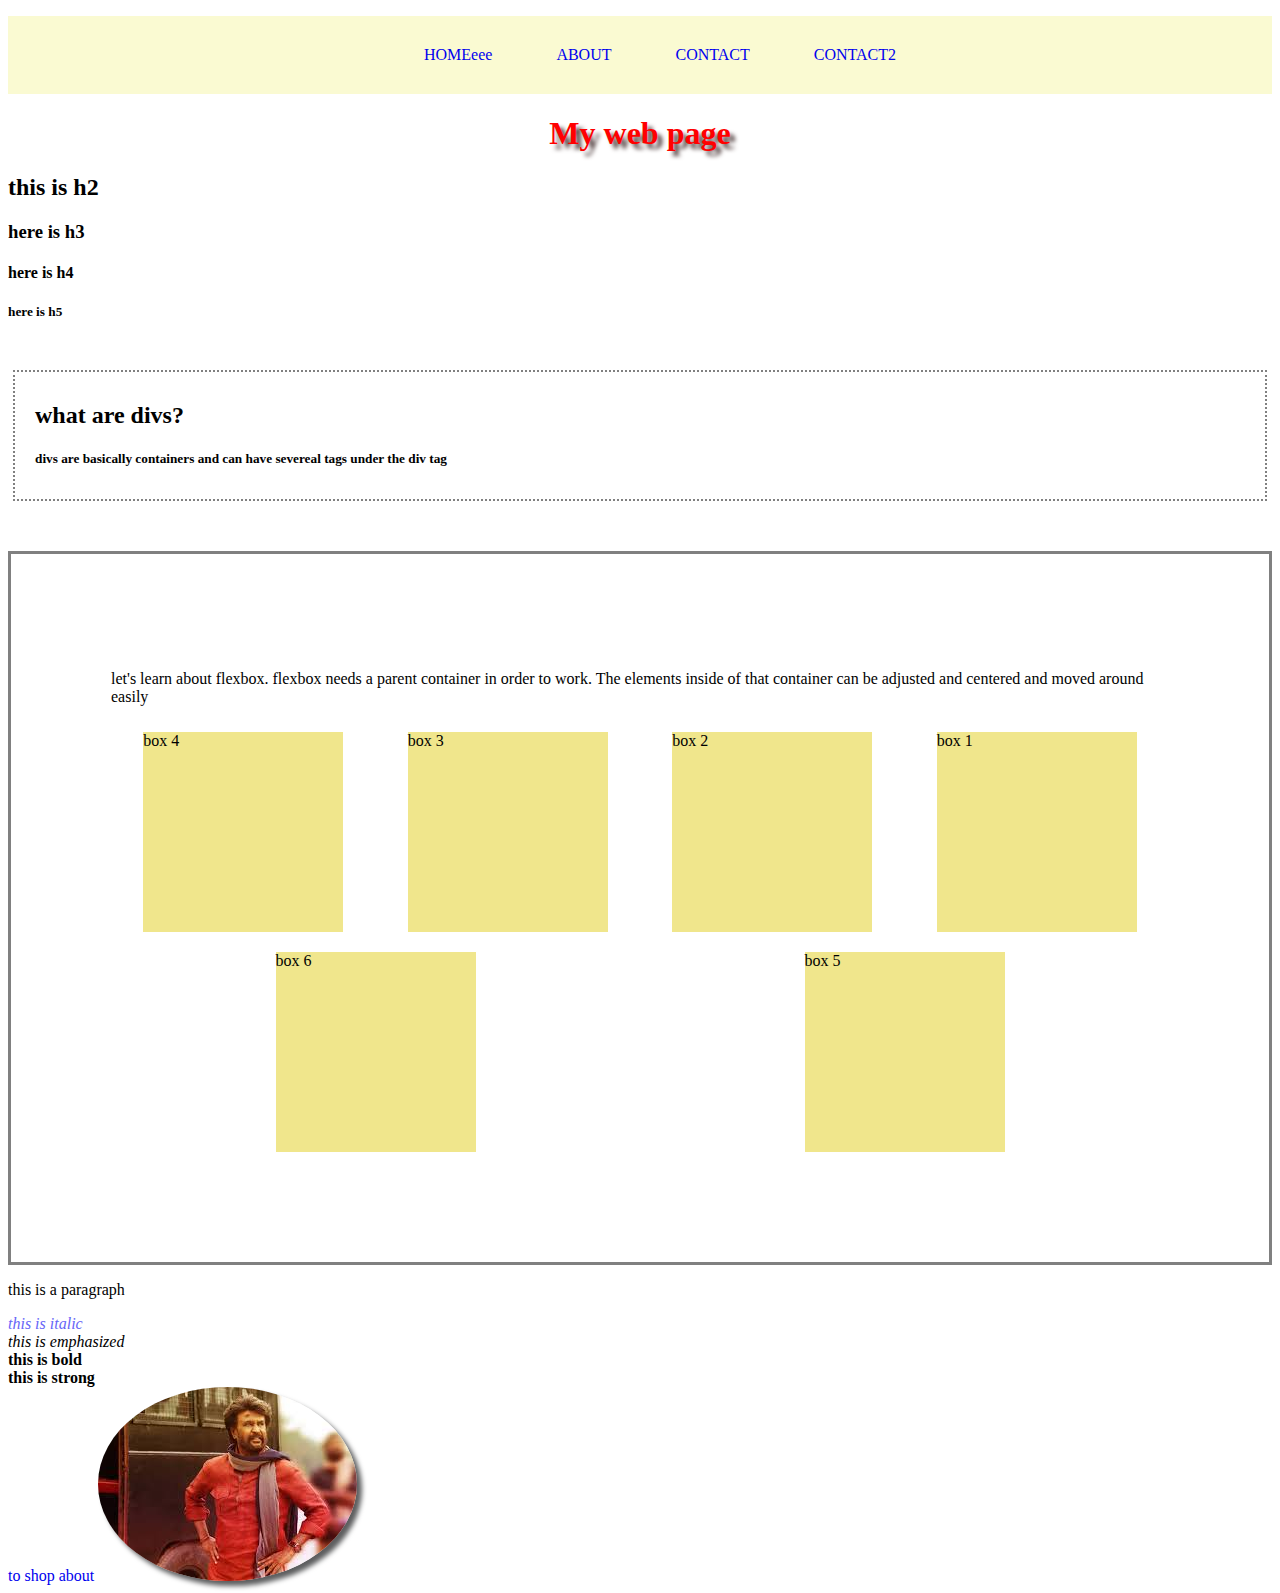
<file: index.html>
<!DOCTYPE html>
<html lang="en">
<head>
    <meta charset="UTF-8">
    <meta name="viewport" content="width=device-width, initial-scale=1.0">
    <title>coding practice</title>
    <link rel="stylesheet" href="style.css">
</head>
<body>
    <header>
        <nav>
            <ul>
                <a href="index.html"><li>HOMEeee</li></a>
                <a href="about.html"><li>ABOUT</li></a>
                <a href="contact.html"><li>CONTACT</li></a>
                <a href="contact2.html"><li>CONTACT2</li></a>
            </ul>
        </nav>

    </header>

    <h1>My web page</h1>
    <h2>this is h2</h2>
    <h3>here is h3</h3>
    <h4>here is h4</h4>
    <h5>here is h5</h5>

    <div class="container">
        <h2>what are divs?</h2>
        <h5>divs are basically containers and can have severeal tags under the div tag</h5>


    </div>

    <div class="flex">
        <p>let's learn about flexbox. flexbox needs a parent container in order 
            to work. The elements inside of that container can be adjusted and
            centered and moved around easily
        </p>
        <div class="box" id="box1">box 1</div>
        <div class="box" id="box2">box 2</div>
        <div class="box" id="box3">box 3</div>
        <div class="box" id="box4">box 4</div>
        <div class="box" id="box5">box 5</div>
        <div class="box" id="box6">box 6</div>
    </div>

    
    
    <section>
        <p>this is a paragraph</p>
        <i id="italic">this is italic</i><br>
        <em>this is emphasized</em><br>
        <b>this is bold</b><br>
        <strong>this is strong</strong><br>
    </section>
    <a href="https://amazon.ca">to shop</a>
    <a href="about.html">about</a>
    <a href="https://www.amazon.ca"><img src="download.jpg" alt="rajni" class="rajni"></a>

</body>
</html>
</file>
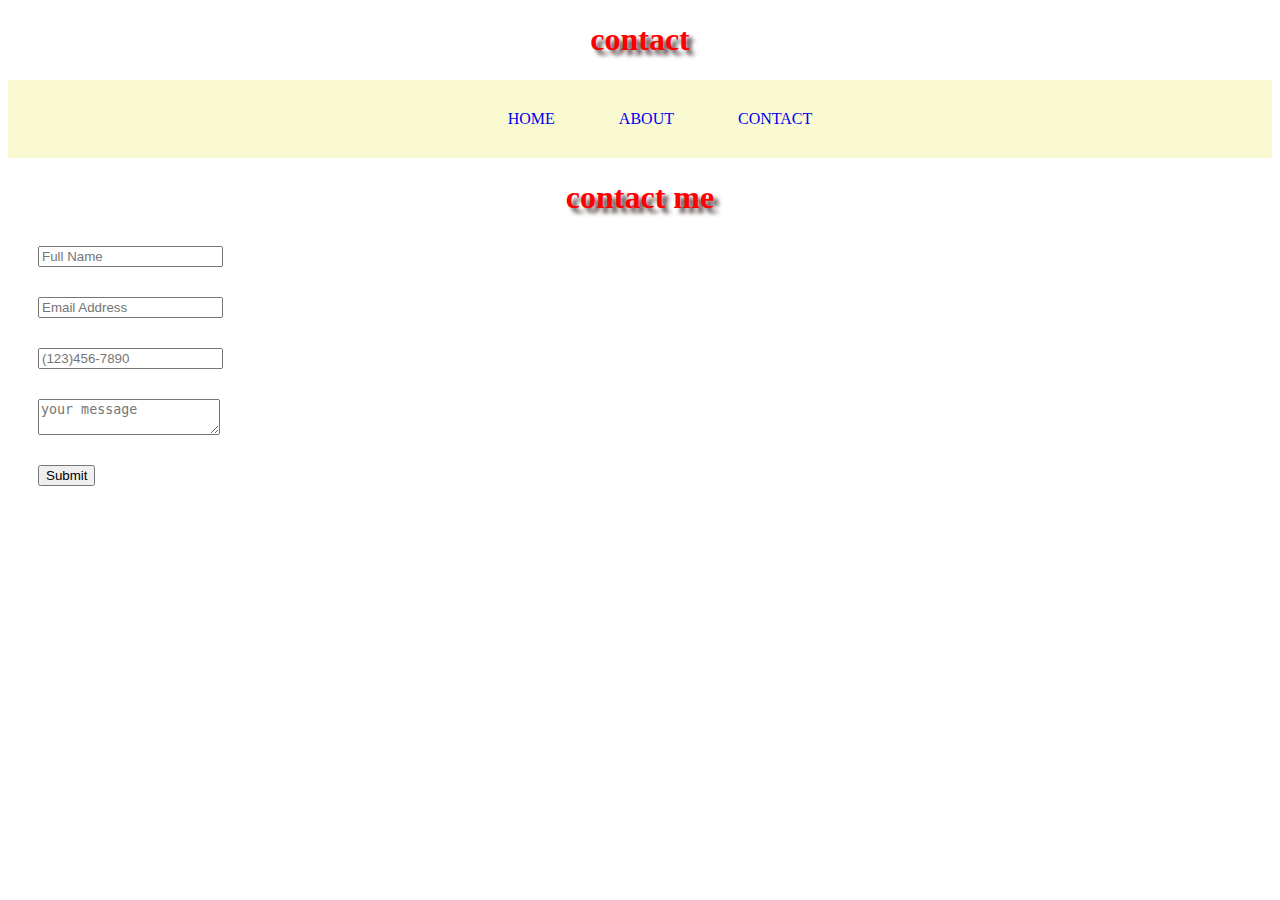
<file: contact.html>
<!DOCTYPE html>
<html lang="en">
<head>
    <meta charset="UTF-8">
    <meta name="viewport" content="width=device-width, initial-scale=1.0">
    <title>contact</title>
    <link rel="stylesheet" href="style.css">
</head>
<body>
    <h1>contact</h1>
    <header>
        <nav>
            <ul>
                <a href="index.html"><li>HOME</li></a>
                <a href="about.html"><li>ABOUT</li></a>
                <a href="contact.html"><li>CONTACT</li></a>
            </ul>
        </nav>

    </header>
    <h1>contact me</h1>
    <form>
        <input type="text" name="name" placeholder="Full Name" required>
        <input type="email" name="email" placeholder="Email Address" required>
        <input type="tel" name="phone_num" placeholder="(123)456-7890" pattern="[\(]\d{3}[\)]\d{3}[\-]\d{4}" required> 
        <textarea name="message" placeholder="your message"></textarea>
        <button type="submit">Submit</button>
    
    </form>

    
</body>
</html>
</file>
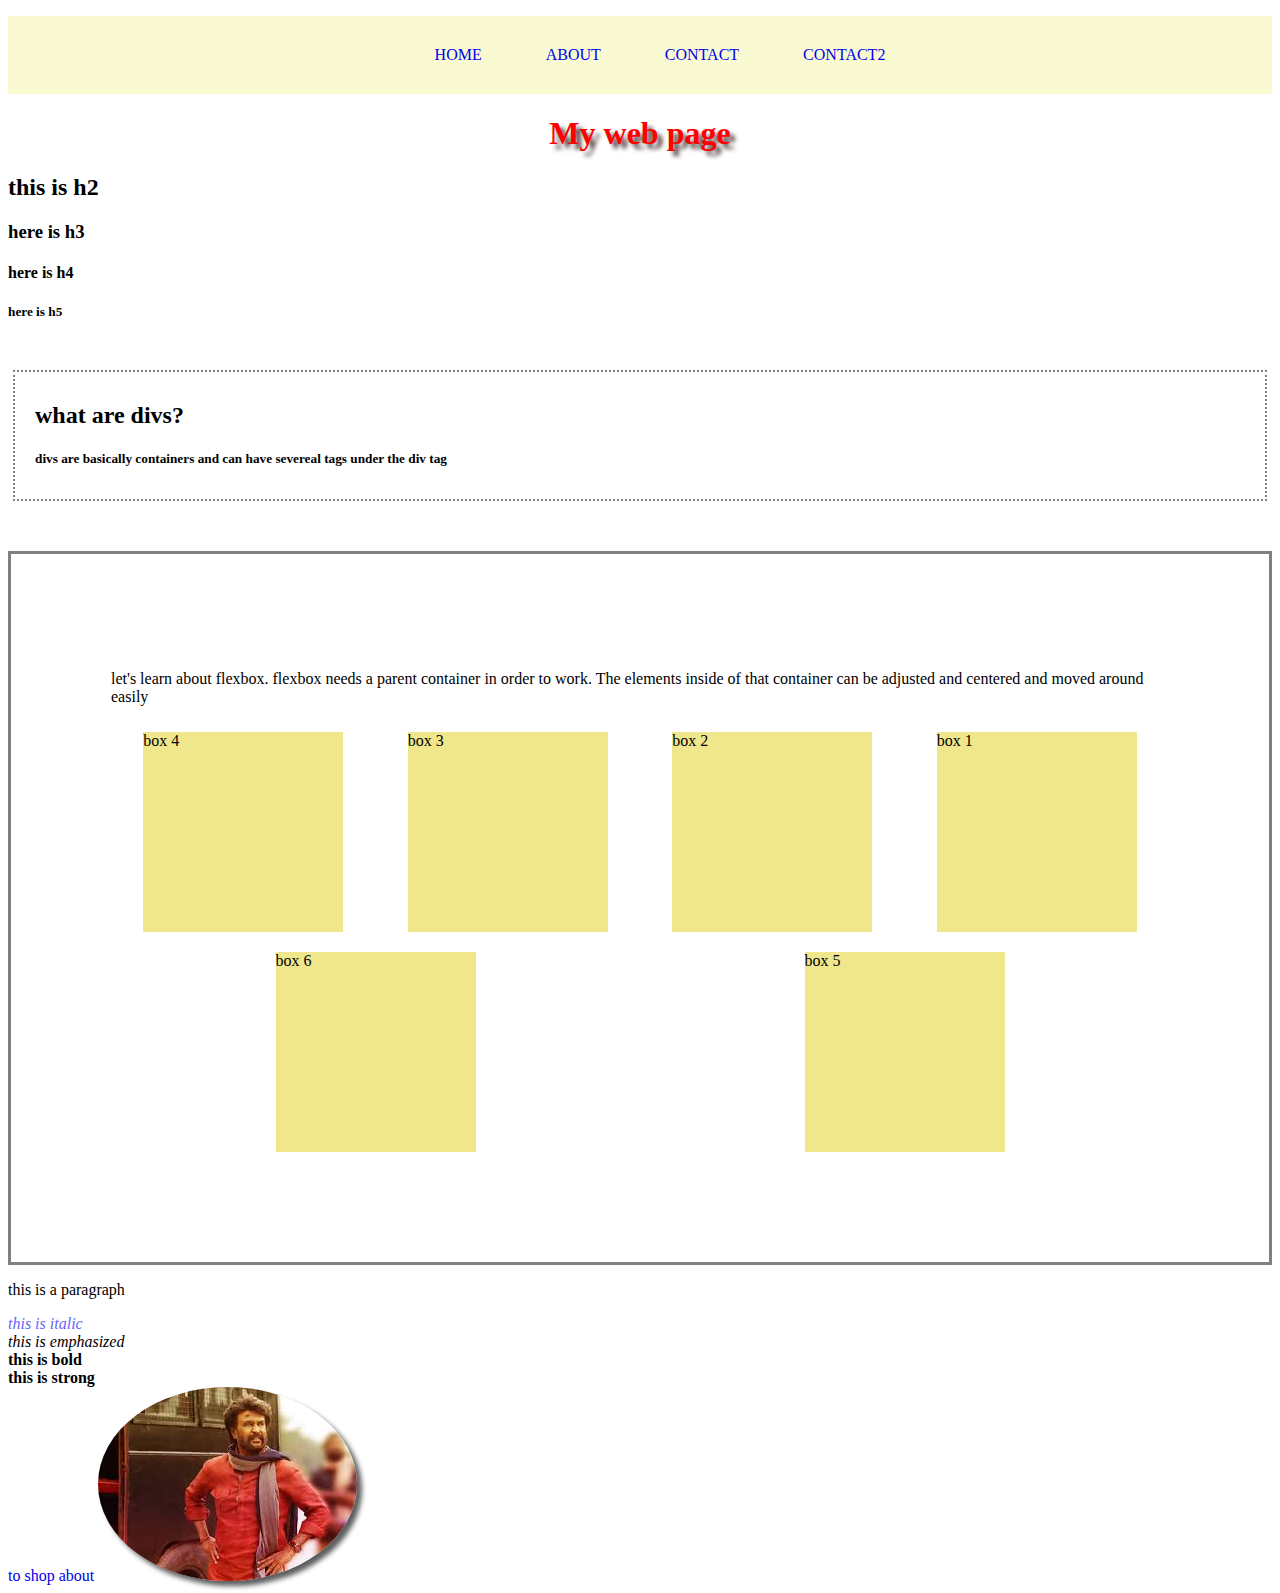
<file: new.html>
<!DOCTYPE html>
<html lang="en">
<head>
    <meta charset="UTF-8">
    <meta name="viewport" content="width=device-width, initial-scale=1.0">
    <title>coding practice</title>
    <link rel="stylesheet" href="style.css">
</head>
<body>
    <header>
        <nav>
            <ul>
                <a href="new.html"><li>HOME</li></a>
                <a href="about.html"><li>ABOUT</li></a>
                <a href="contact.html"><li>CONTACT</li></a>
                <a href="contact2.html"><li>CONTACT2</li></a>
            </ul>
        </nav>

    </header>

    <h1>My web page</h1>
    <h2>this is h2</h2>
    <h3>here is h3</h3>
    <h4>here is h4</h4>
    <h5>here is h5</h5>

    <div class="container">
        <h2>what are divs?</h2>
        <h5>divs are basically containers and can have severeal tags under the div tag</h5>


    </div>

    <div class="flex">
        <p>let's learn about flexbox. flexbox needs a parent container in order 
            to work. The elements inside of that container can be adjusted and
            centered and moved around easily
        </p>
        <div class="box" id="box1">box 1</div>
        <div class="box" id="box2">box 2</div>
        <div class="box" id="box3">box 3</div>
        <div class="box" id="box4">box 4</div>
        <div class="box" id="box5">box 5</div>
        <div class="box" id="box6">box 6</div>
    </div>

    
    
    <section>
        <p>this is a paragraph</p>
        <i id="italic">this is italic</i><br>
        <em>this is emphasized</em><br>
        <b>this is bold</b><br>
        <strong>this is strong</strong><br>
    </section>
    <a href="https://amazon.ca">to shop</a>
    <a href="about.html">about</a>
    <a href="https://www.amazon.ca"><img src="download.jpg" alt="rajni" class="rajni"></a>

</body>
</html>
</file>
<file: style.css>
h1 {
    color: red;
    text-align: center;
    text-shadow: 5px 5px 4px rgb(87, 69, 69);
}

.body {
    color: orange;
}

#italic {
    color: rgb(102, 102, 247);
}

nav {
    background-color: lightgoldenrodyellow;
    text-align: center;
}

a {
    text-decoration: none;
}

nav ul {
    list-style: none;
}

nav li {
    display: inline-block;
    padding: 30px;
}


.container {
    border: 2px dotted grey;
    margin: 50px 5px;
    padding: 10px 20px;
}

.box {
    display: inline-block;
    background: khaki;
    height: 200px;
    width: 200px;
    margin: 10px 0px;
    margin: 10px;
    
}

@keyframes fadeMe {
    0%{
        opacity: 1;
    }
    100% {
        opacity: 0;
    }
}

#box1 {
    animation-name: fadeMe;
    animation-duration: 4s;
    animation-iteration-count: infinite;
    animation-timing-function: linear;
}

.rajni {
    border-radius: 50%;
    box-shadow: 5px 5px 5px rgb(93, 94, 95);
}

.flex {
    display: flex;
    flex-wrap: wrap;
    border: 3px solid gray;
    justify-content: space-around;
    flex-direction: row-reverse;
    padding: 100px;
}

form input, textarea,button {
    display: block;
    margin: 30px;
}

.nav-wrapper {
    background-color: aquamarine;
}

.contact-box {
    display: flex;
    flex-wrap: wrap;
    justify-content: center;
    box-shadow: 5px 6px 5px rgb(93, 94, 95);
}

.row {
    margin: 30px; 
}

.input-field {
    margin: 20px;
}
</file>
